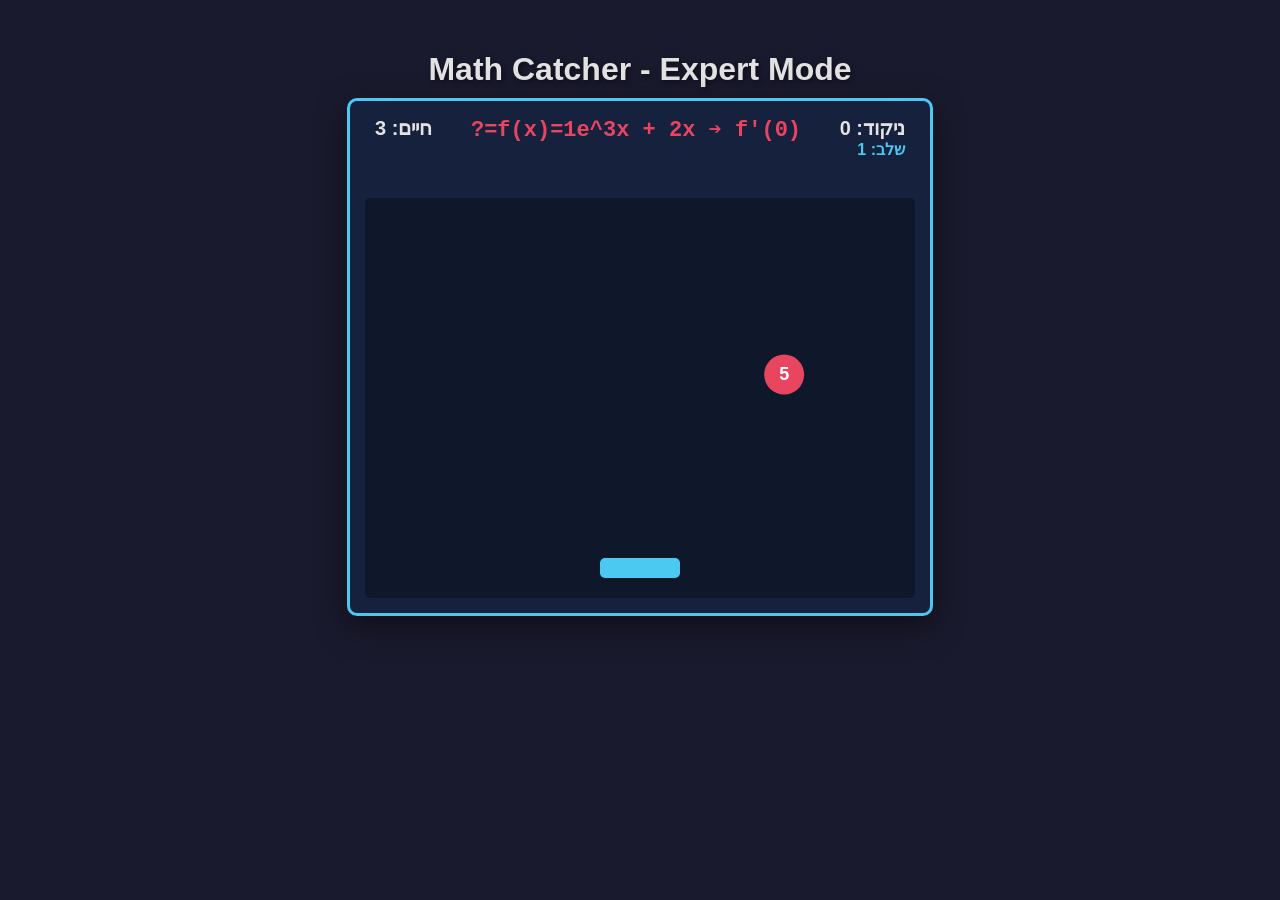
<file: next.html>
<!DOCTYPE html>
<html lang="he" dir="rtl">
<head>
    <meta charset="UTF-8">
    <title>Math Catcher - Expert Algebra</title>
    <style>
        :root {
            --bg-color: #1a1a2e;
            --card-bg: #16213e;
            --accent: #e94560;
            --text: #e2e2e2;
            --player-color: #4cc9f0;
            --powerup-color: #fca311;
        }

        body {
            background-color: var(--bg-color);
            color: var(--text);
            font-family: 'Segoe UI', Tahoma, Geneva, Verdana, sans-serif;
            display: flex;
            flex-direction: column;
            align-items: center;
            padding-top: 30px;
            margin: 0;
        }

        h1 {
            text-shadow: 2px 2px 5px rgba(0,0,0,0.5);
            margin-bottom: 10px;
        }

        #game-container {
            position: relative;
            background-color: var(--card-bg);
            border: 3px solid var(--player-color);
            border-radius: 10px;
            padding: 15px;
            box-shadow: 0 10px 30px rgba(0,0,0,0.5);
        }

        #ui-header {
            display: flex;
            justify-content: space-between;
            font-size: 20px;
            font-weight: bold;
            margin-bottom: 5px;
            padding: 0 10px;
        }

        #score-level-container {
            display: flex;
            flex-direction: column;
            align-items: flex-start;
        }

        #level-display {
            font-size: 16px;
            color: #4cc9f0;
        }

        #equation {
            color: var(--accent);
            font-size: 22px; /* הוקטן מעט כדי להכיל משוואות ארוכות */
            font-family: 'Courier New', Courier, monospace; /* פונט שמתאים למתמטיקה */
            font-weight: bold;
        }

        #powerup-status {
            height: 24px;
            color: var(--powerup-color);
            font-weight: bold;
            text-align: center;
            margin-bottom: 10px;
            font-size: 18px;
            text-shadow: 1px 1px 3px rgba(0,0,0,0.8);
        }

        canvas {
            background-color: #0f172a;
            display: block;
            border-radius: 5px;
        }

        #game-over-screen {
            position: absolute;
            top: 0;
            left: 0;
            width: 100%;
            height: 100%;
            background-color: rgba(15, 23, 42, 0.85);
            display: flex;
            flex-direction: column;
            align-items: center;
            justify-content: center;
            border-radius: 10px;
            z-index: 10;
        }

        #game-over-screen.hidden { display: none; }
        #game-over-screen h2 { font-size: 36px; color: var(--accent); margin-bottom: 10px; }
        #final-score-text { font-size: 24px; margin-bottom: 30px; }

        #game-over-screen button {
            background-color: var(--player-color);
            color: #1a1a2e;
            font-size: 20px;
            font-weight: bold;
            padding: 12px 30px;
            border: none;
            border-radius: 8px;
            cursor: pointer;
            transition: transform 0.2s, background 0.2s;
        }
        #game-over-screen button:hover {
            background-color: #72d9f7;
            transform: translateY(-2px);
        }
    </style>
</head>
<body>

<h1>Math Catcher - Expert Mode</h1>

<div id="game-container">
    <div id="ui-header">
        <div id="score-level-container">
            <span id="score">ניקוד: 0</span>
            <span id="level-display">שלב: 1</span>
        </div>
        <span id="equation">טוען...</span>
        <span id="lives">חיים: 3</span>
    </div>

    <div id="powerup-status"></div>

    <canvas id="mathCanvas" width="550" height="400"></canvas>

    <div id="game-over-screen" class="hidden">
        <h2>המשחק נגמר!</h2>
        <p id="final-score-text">ניקוד סופי: 0</p>
        <button onclick="restartGame()">שחק שוב ↻</button>
    </div>
</div>

<script>
    const canvas = document.getElementById('mathCanvas');
    const ctx = canvas.getContext('2d');

    const basePlayerWidth = 80;
    let player = { x: 235, y: 360, width: basePlayerWidth, height: 20, color: '#4cc9f0', speed: 6 };

    let fallingItems = [];
    let score = 0;
    let lives = 3;
    let currentAnswer = 0;
    let gameActive = true;

    let level = 1;
    let baseFallSpeed = 1.5;
    let spawnDelay = 1800;   // האטתי קצת את הקצב ההתחלתי כי השאלות קשות יותר
    let spawnerTimeout;

    // הסרנו את ה-slowTimer. נשאר רק ההרחבה.
    let expandTimer = 0;

    const keys = { ArrowLeft: false, ArrowRight: false };


        function generateEquation() {
            // הגדלנו את ההגרלה ל-4 סוגי שאלות (0 עד 3)
            const questionType = Math.floor(Math.random() * 4);

            if (questionType === 0) {
                // 1. מתמטיקה בסיסית (כפל)
                const num1 = Math.floor(Math.random() * 10) + 1;
                const num2 = Math.floor(Math.random() * 10) + 1;
                currentAnswer = num1 * num2;
                document.getElementById('equation').innerText = `${num1} × ${num2} = ?`;

            } else if (questionType === 1) {
                // 2. משוואה ריבועית (מציאת השורש)
                const root1 = Math.floor(Math.random() * 5) + 1;
                const root2 = Math.floor(Math.random() * 5) + 1;
                const b = root1 + root2;
                const c = root1 * root2;
                currentAnswer = root1;
                document.getElementById('equation').innerText = `x² - ${b}x + ${c} = 0  (x=?)`;

            } else if (questionType === 2) {
                // 3. חדו"א - מציאת ה-x של נקודת המינימום
                const a = Math.floor(Math.random() * 6) + 1;
                currentAnswer = a;
                document.getElementById('equation').innerText = `ה-x המינימלי: x² - ${2 * a}x`;

            } else {
                // 4. חדו"א מתקדם - נגזרת של פונקציה מעריכית בנקודה x=0
                // נייצר פונקציה מהצורה: f(x) = A*e^(Bx) + Cx
                const A = Math.floor(Math.random() * 4) + 1;
                const B = Math.floor(Math.random() * 3) + 1;
                const C = Math.floor(Math.random() * 6) + 1;

                // חישוב התשובה מאחורי הקלעים:
                // הנגזרת היא: f'(x) = A*B*e^(Bx) + C
                // כשמציבים x=0 מקבלים: f'(0) = A*B*1 + C
                currentAnswer = (A * B) + C;

                // נציג את זה לשחקן בצורה ברורה
                document.getElementById('equation').innerText = `f(x)=${A}e^${B}x + ${C}x ➔ f'(0)=?`;
            }
        }
    function spawnItem() {
        if (!gameActive) return;

        // 10% סיכוי לכוח מיוחד (עכשיו זה רק 'expand')
        if (Math.random() < 0.10) {
            fallingItems.push({
                isPowerup: true,
                type: 'expand',
                icon: '⭐',
                x: Math.random() * (canvas.width - 40) + 20,
                y: 0,
                radius: 18,
                speed: baseFallSpeed + 0.5
            });
        } else {
            // יצירת תשובות. אנחנו מוודאים שהמספר המזויף קרוב לתשובה האמיתית
            const isCorrect = Math.random() > 0.4; // 40% סיכוי לתשובה שגויה, 60% לנכונה
            let value = isCorrect ? currentAnswer : currentAnswer + Math.floor(Math.random() * 7) - 3;

            // מניעת מצב שהתשובה השגויה זהה בטעות לנכונה או יורדת מתחת לאפס (כי התשובות שלנו תמיד חיוביות)
            if (value === currentAnswer && !isCorrect) value += 2;
            if (value < 0) value = Math.abs(value) + 1;

            fallingItems.push({
                isPowerup: false,
                value: value,
                x: Math.random() * (canvas.width - 40) + 20,
                y: 0,
                radius: 20,
                speed: baseFallSpeed + Math.random() * 1.5
            });
        }

        spawnerTimeout = setTimeout(spawnItem, spawnDelay);
    }

    function update() {
        if (!gameActive) return;

        ctx.clearRect(0, 0, canvas.width, canvas.height);

        // טיפול בהרחבת הסל
        if (expandTimer > 0) {
            expandTimer--;
            player.width = basePlayerWidth * 2;
            if (expandTimer === 0) {
                player.width = basePlayerWidth;
                document.getElementById('powerup-status').innerText = '';
            }
        }

        // תנועה
        if (keys.ArrowLeft && player.x > 0) player.x -= player.speed;
        if (keys.ArrowRight && player.x + player.width < canvas.width) player.x += player.speed;

        // ציור
        ctx.fillStyle = expandTimer > 0 ? '#fca311' : player.color;
        ctx.beginPath();
        ctx.roundRect(player.x, player.y, player.width, player.height, 5);
        ctx.fill();

        for (let i = 0; i < fallingItems.length; i++) {
            let item = fallingItems[i];
            item.y += item.speed; // הוסרה ההשפעה של הכוח המאיט

            if (item.isPowerup) {
                ctx.font = '24px Arial';
                ctx.textAlign = 'center';
                ctx.textBaseline = 'middle';
                ctx.fillText(item.icon, item.x, item.y);
            } else {
                ctx.fillStyle = '#e94560';
                ctx.beginPath();
                ctx.arc(item.x, item.y, item.radius, 0, Math.PI * 2);
                ctx.fill();

                ctx.fillStyle = 'white';
                ctx.font = 'bold 18px Arial';
                ctx.textAlign = 'center';
                ctx.textBaseline = 'middle';
                ctx.fillText(item.value, item.x, item.y);
            }

            // התנגשויות
            let hitX = item.x > player.x && item.x < player.x + player.width;
            let hitY = item.y + item.radius > player.y && item.y < player.y + player.height;

            if (hitX && hitY) {
                if (item.isPowerup) {
                    expandTimer = 300;
                    document.getElementById('powerup-status').innerText = '⭐ סל מורחב! ⭐';
                } else {
                    if (item.value === currentAnswer) {
                        score += 10;

                        if (score > 0 && score % 50 === 0) {
                            level++;
                            document.getElementById('level-display').innerText = `שלב: ${level}`;
                            baseFallSpeed += 0.3;
                            spawnDelay = Math.max(800, spawnDelay - 150);
                        }

                        document.getElementById('score').innerText = `ניקוד: ${score}`;
                        generateEquation();
                    } else {
                        lives--;
                        document.getElementById('lives').innerText = `חיים: ${lives}`;
                        if (lives <= 0) gameOver();
                    }
                }
                fallingItems.splice(i, 1);
                i--;
            }
            else if (item.y > canvas.height) {
                fallingItems.splice(i, 1);
                i--;
            }
        }

        requestAnimationFrame(update);
    }

    function gameOver() {
        gameActive = false;
        clearTimeout(spawnerTimeout);
        document.getElementById('final-score-text').innerText = `ניקוד סופי: ${score} (הגעת לשלב ${level})`;
        document.getElementById('game-over-screen').classList.remove('hidden');
    }

    function restartGame() {
        score = 0;
        lives = 3;
        level = 1;
        baseFallSpeed = 1.5;
        spawnDelay = 1800;
        fallingItems = [];
        player.x = 235;
        player.width = basePlayerWidth;
        expandTimer = 0;
        gameActive = true;

        document.getElementById('score').innerText = `ניקוד: ${score}`;
        document.getElementById('level-display').innerText = `שלב: ${level}`;
        document.getElementById('lives').innerText = `חיים: ${lives}`;
        document.getElementById('powerup-status').innerText = '';
        document.getElementById('game-over-screen').classList.add('hidden');

        generateEquation();
        clearTimeout(spawnerTimeout);
        spawnItem();
        update();
    }

    window.addEventListener('keydown', e => {
        if (e.key === 'ArrowLeft') keys.ArrowLeft = true;
        if (e.key === 'ArrowRight') keys.ArrowRight = true;
    });

    window.addEventListener('keyup', e => {
        if (e.key === 'ArrowLeft') keys.ArrowLeft = false;
        if (e.key === 'ArrowRight') keys.ArrowRight = false;
    });

    generateEquation();
    spawnItem();
    update();
</script>
</body>
</html>
</file>
